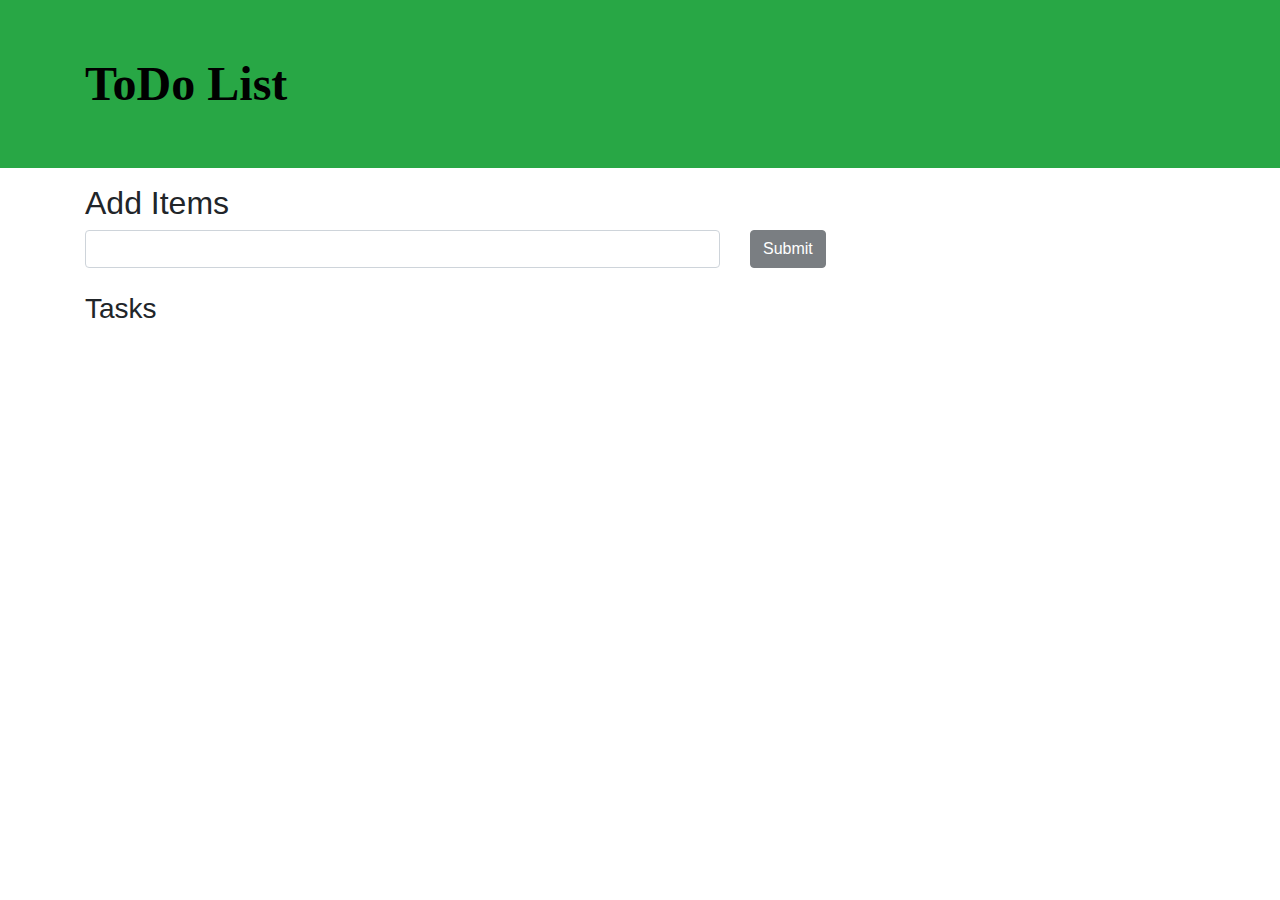
<file: index.html>
<!DOCTYPE html>
<html lang="en">

<head>
    <meta charset="UTF-8">
    <meta name="viewport" content="width=device-width, initial-scale=1.0">

    <link rel="stylesheet" href="https://stackpath.bootstrapcdn.com/bootstrap/4.3.1/css/bootstrap.min.css"
        integrity="sha384-ggOyR0iXCbMQv3Xipma34MD+dH/1fQ784/j6cY/iJTQUOhcWr7x9JvoRxT2MZw1T" crossorigin="anonymous">
     
    <script src="app.js"></script>

    <title>To Do List</title>
</head>

<body>
    <header class="bg-success text-white p-5">
        <div class="container">
            <div class="row">
                <div class="col-lg-12 col-md-12 col-sm-12">
                    <font face="Comic sans MS" size="11" color="black">
                        <strong>ToDo List</strong>
                    </font>

                </div>
            </div>
        </div>
    </header>

    <div class="container mt-3">
        <h2>Add Items</h2>

        <label id="lblsuccess" class="text-success" style="display: none;">
        </label>

        <form id="addForm">
            <div class="row">
                <div class="col-lg-7 col-md-7 col-sm-7">

                    <input type="text" onkeyup="toggleButton(this, 'submit')" class="form-control" id="item">
                </div>

                <div class="col-lg-5 col-md-5 col-sm-5">
                    <input type="submit" class="btn btn-dark" id="submit" value="Submit" disabled>
                </div>
            </div>
        </form>

        <h3 class="mt-4">Tasks</h3>

        <form id="addForm">
            <ul class="list-group" id="items"></ul>
        </form>
    </div>
</body>

</html>
</file>
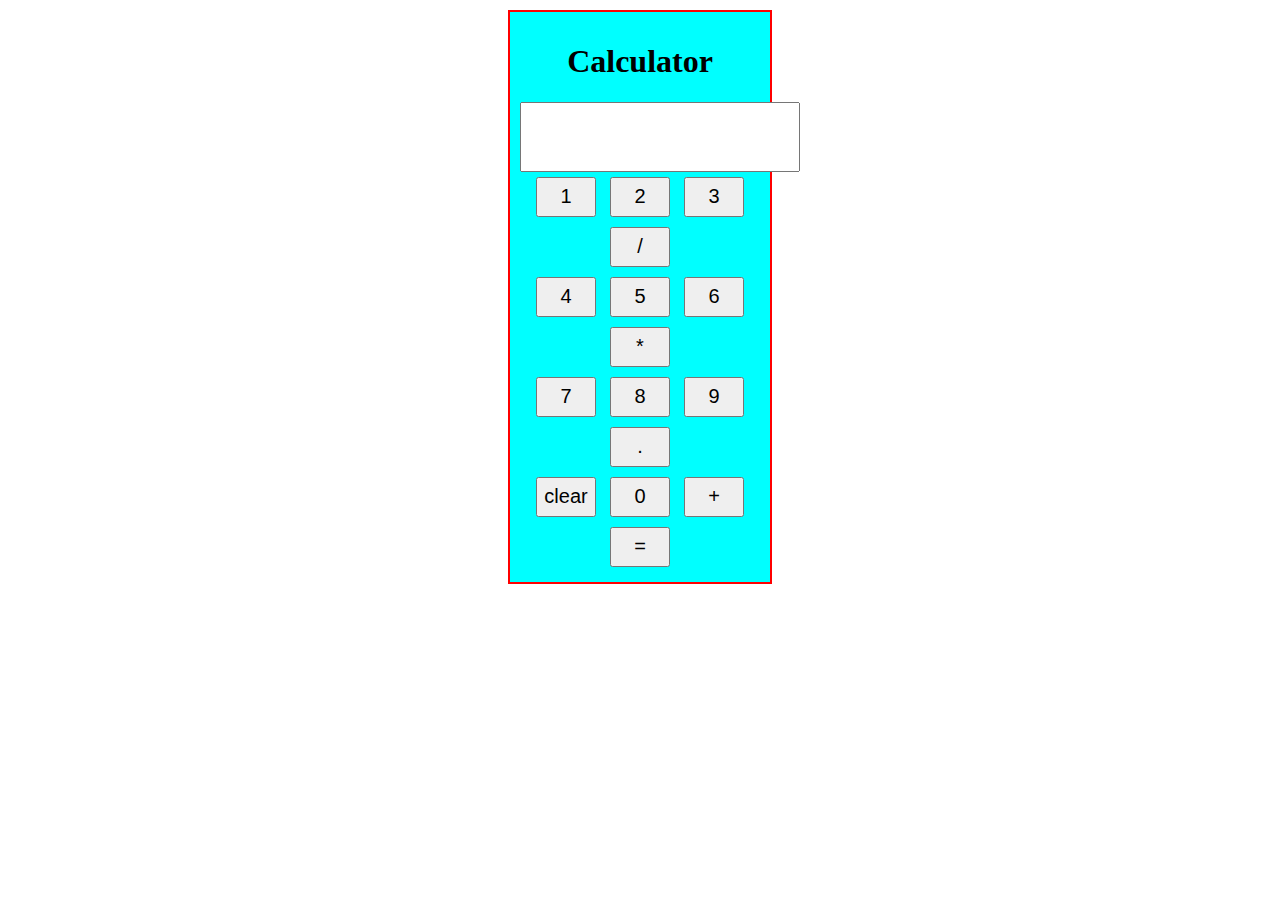
<file: calculator.html>
<html lang="en">

<head>
    <meta charset="UTF-8">
    <meta http-equiv="X-UA-Compatible" content="IE=edge">
    <meta name="viewport" content="width=device-width, initial-scale=1.0">
    <title>Calculator Task</title>
    <style>
        .calContainer {
            border: 2px solid red;
            text-align: center;
            margin: 10px 500px;
            padding: 10px;
            background-color: aqua;

        }

        .calContainer button {
            height: 40px;
            width: 60px;
            margin: 5px;
            font-size: 20px;
        }

        .calContainer input {
            text-align: right;

        }

        #searchfield {
            width: 280px;
            height: 40px;
            font-size: 20px;
        }

        .scroll {
            overflow: scroll;
            background-color: red;
        }
    </style>
    <script>

        let presentChar, prevChar
        const name = ['+', '-', '*', '.'];

        const inputChange = (event) => {
            presentChar = event.target.value.charAt(event.target.value.length - 1)
            console.log("present and prevchar", presentChar, " ", prevChar)
            if (name.includes(presentChar)) {
                if (name.includes(prevChar)) {
                    alert("Invalid input")
                }
            }
            prevChar = presentChar
            console.log('invalid password and enter the different paramentrs')
            console.log("Present input length", event.target.value.length);
            if (event.target.value.length > 5) {
                document.getElementById("searchfield").classList.add("scroll")
            } else {
                document.getElementById("searchfield").classList.remove("scroll")
            }
        }
    </script>
</head>

<body>
    <form class="calContainer" name="calculation">
        <h1>Calculator</h1>
        <input type="text" name='result' id='searchfield' style="height: 70px;" onkeyup="inputChange(event)" /><br />
        <button type="button" onclick="calculation.result.value +='1'">1</button>
        <button type="button" onclick="calculation.result.value +='2'">2</button>
        <button type="button" onclick="calculation.result.value +='3'">3</button>
        <button type="button" onclick="calculation.result.value +='/'">/</button><br />

        <button type="button" onclick="calculation.result.value +='4'">4</button>
        <button type="button" onclick="calculation.result.value +='5'">5</button>
        <button type="button" onclick="calculation.result.value +='6'">6</button>
        <button type="button" onclick="calculation.result.value +='*'">*</button><br />


        <button type="button" onclick="calculation.result.value +='7'">7</button>
        <button type="button" onclick="calculation.result.value +='8'">8</button>
        <button type="button" onclick="calculation.result.value +='9'">9</button>
        <button type="button" onclick="calculation.result.value +='.'">.</button><br />

        <button type="button" onclick="calculation.result.value =' '">clear</button>
        <button type="button" onclick="calculation.result.value +='0'">0</button>
        <button type="button" onclick="calculation.result.value +='+'">+</button>
        <button type="button" onclick="calculation.result.value=eval(calculation.result.value)">=</button><br />

    </form>
    <p id="demo"></p>


</body>

</html>
</file>
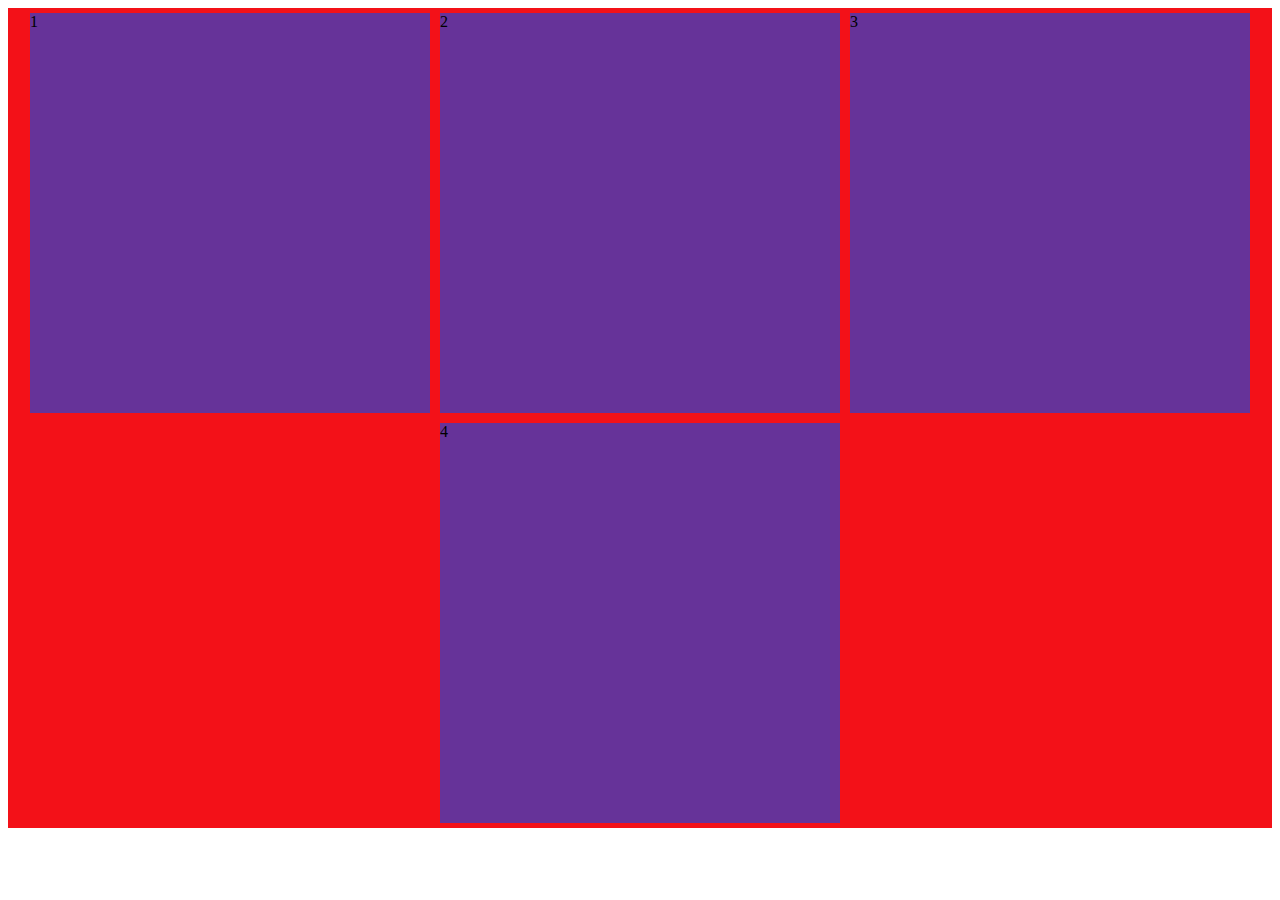
<file: mediaquires.html>
<html lang="en">

<head>
    <meta charset="UTF-8">
    <meta http-equiv="X-UA-Compatible" content="IE=edge">
    <meta name="viewport" content="width=device-width, initial-scale=1.0">
    <title>Media QUires example</title>
    <style>
        .mainContainer {
            display: flex;
            justify-content: center;
        }

        .mainContainer div {
            height: 400px;
            width: 400px;
            margin: 5px;
            background-color: rebeccapurple;
        }

        @media only screen and (min-width: 1600px) {
            .mainContainer {
                background-color: lightblue;
                flex-wrap: wrap;
            }
        }

        @media only screen and (min-width: 1024px) and (max-width: 1400px) {
            .mainContainer {
                background-color: rgb(243, 17, 24);
                flex-wrap: wrap;
            }
        }

        @media only screen and (min-width: 600px) and (max-width: 1024px) {
            .mainContainer {
                background-color: rgb(230, 173, 178);
                flex-wrap: wrap;

            }
        }

        @media only screen and (max-width: 600px) {
            .mainContainer {
                background-color: rgb(212, 230, 173);
                flex-direction: column;
            }
        }
    </style>
</head>

<body>
    <div class="mainContainer">
        <div>1</div>
        <div>2</div>
        <div>3</div>
        <div>4</div>
    </div>

</body>

<!-- 1600=@@@@
1400-1600===
@@@@
1024-1400===
@@
@@
600 bow====
@
@
@
@ -->

</html>
</file>
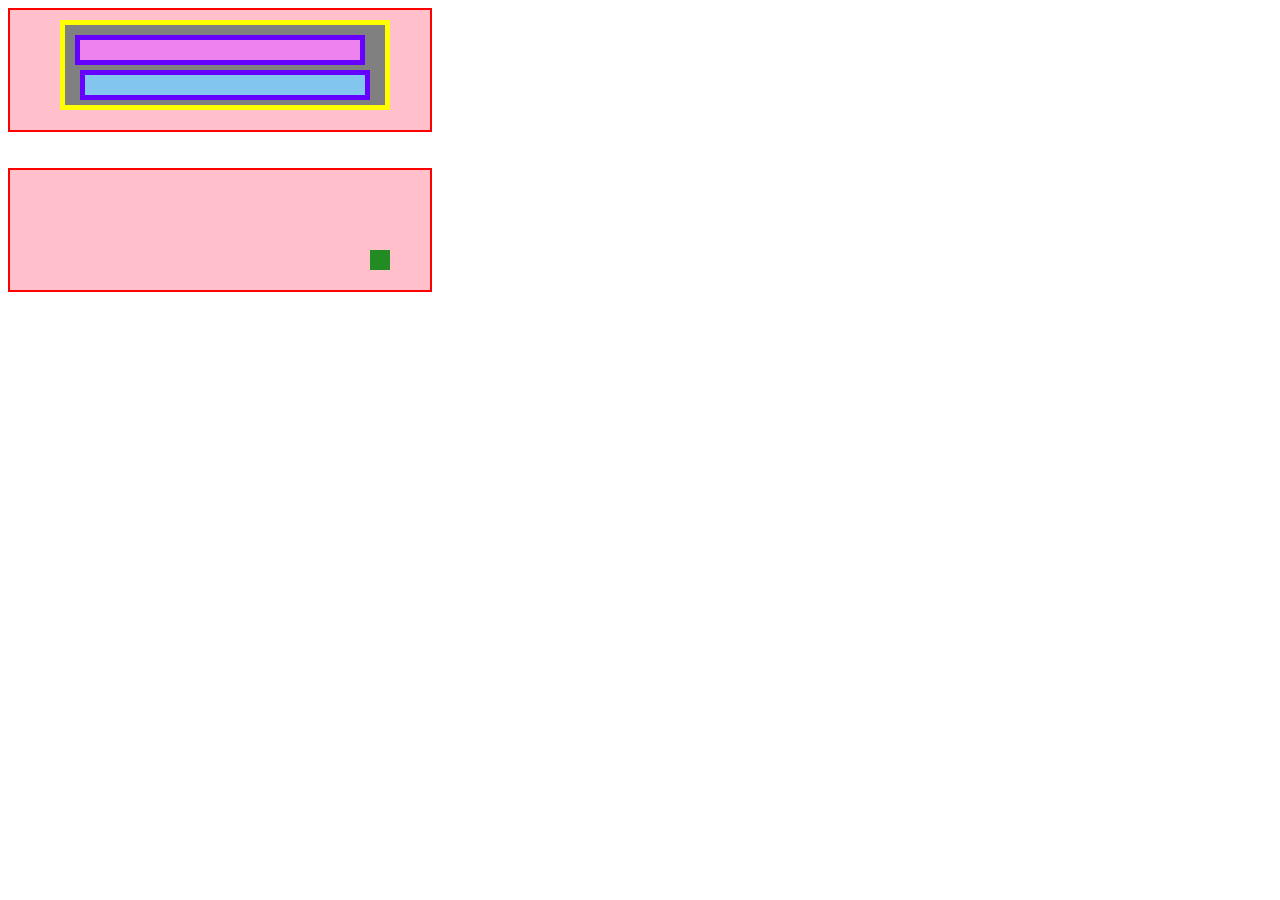
<file: position.html>
<html lang="en">

<head>
    <meta charset="UTF-8">
    <meta http-equiv="X-UA-Compatible" content="IE=edge">
    <meta name="viewport" content="width=device-width, initial-scale=1.0">
    <title>position task</title>
    <style>
        .mainContainer {
            position: relative;
            border: 2px solid red;
            height: 100px;
            width: 400px;
            padding: 10px;
            background-color: pink;
        }

        .subContainer {
            position: relative;
            border: 5px solid yellow;
            height: 60px;
            width: 300px;
            margin-left: 40px;
            padding: 10px;
            background-color: gray;

        }

        .Container {
            position: fixed;
            border: 5px solid rgb(102, 0, 255);
            height: 20px;
            width: 280px;
            text-align: center;
            background-color: violet;

        }

        .innerContainer {
            position: fixed;
            border: 5px solid rgb(102, 0, 255);
            height: 20px;
            width: 280px;
            text-align: center;
            background-color: rgb(130, 197, 238);
            margin-top: 30px;

        }

        .mainSubContainer {
            position: fixed;
            border: 10px solid forestgreen;
            margin: 70px 5px 10px 350px;
        }

        /* .image {
            background-image: url("../ui-refresher/images/mobile.png");
            background-repeat: repeat-y;
            width: 100px;

        } */
    </style>

<body>
    <div class="mainContainer">
        <div class="subContainer">
            <div class="Container">
                <div class="innerContainer">

                </div>
            </div>
        </div>
    </div>
    <br />
    <br />
    <div class="mainContainer image">
        <div class="mainSubContainer">

        </div>
    </div>
</body>
</head>
</file>
